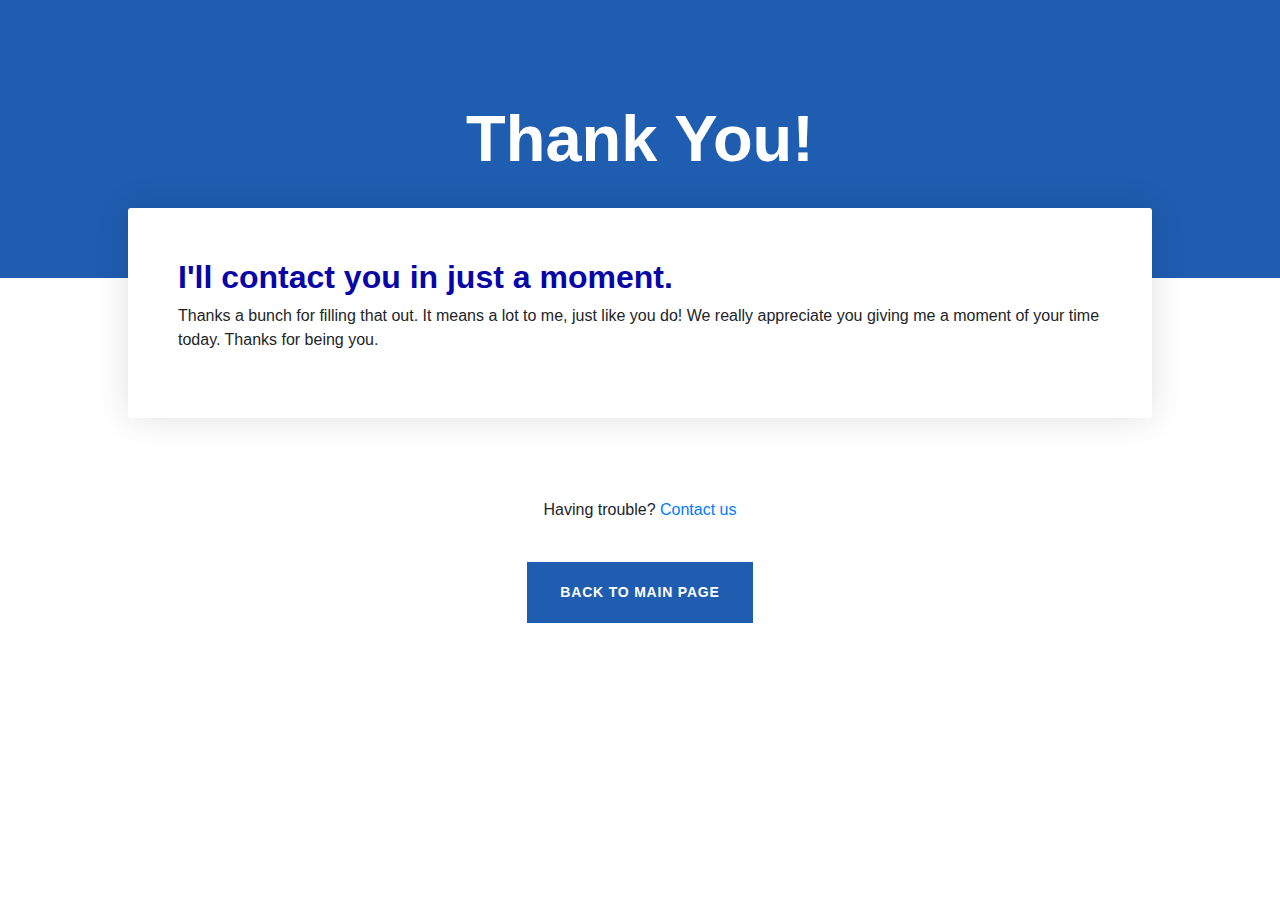
<file: images/thnks.html>
<!DOCTYPE html>
<html lang="en">
<head>
    <meta charset="UTF-8">
    <meta http-equiv="X-UA-Compatible" content="IE=edge">
    <meta name="viewport" content="width=device-width, initial-scale=1.0">
    <link rel="stylesheet" href="../css/style2.css">
    <!-- <script src="script.js"></script> -->
    <title>Thank You </title>
</head>
<body>
    <link href="//maxcdn.bootstrapcdn.com/bootstrap/4.1.1/css/bootstrap.min.css" rel="stylesheet" id="bootstrap-css">
<script src="//maxcdn.bootstrapcdn.com/bootstrap/4.1.1/js/bootstrap.min.js"></script>
<script src="//cdnjs.cloudflare.com/ajax/libs/jquery/3.2.1/jquery.min.js"></script>
<!------ Include the above in your HEAD tag ---------->

<div class="thankyou-page">
    <div class="_header">
        <h1>Thank You!</h1>
    </div>
    <div class="_body">
        <div class="_box">
            <h2>
                <strong>I'll contact you in just a moment.</strong>
            </h2>
            <p>
                Thanks a bunch for filling that out. It means a lot to me, just like you do! We really appreciate you giving me a moment of your time today. Thanks for being you.
            </p>
        </div>
    </div>
    <div class="_footer">
        <p>Having trouble? <a href="https://sufyanikram.github.io/myport/#about">Contact us</a> </p>
        <br>
        <a class="btn" href="https://sufyanikram.github.io/myport/#home">Back to Main Page</a>
    </div>
</div>
</body>
</html>
</file>
<file: css/style2.css>
@import url('https://fonts.googleapis.com/css?family=Raleway:100,200,300,400,500,600,700,800,900&display=swap');
html,body {
    font-family: 'Raleway', sans-serif;  
}
.thankyou-page ._header {
    background: hsla(214, 75%, 39%, 0.979);
    padding: 100px 30px;
    text-align: center;
    /* background: #fee028 center/cover no-repeat; */
}
.thankyou-page ._header .logo {
    max-width: 200px;
    margin: 0 auto 50px;
}
.thankyou-page ._header .logo img {
    width: 100%;
}
.thankyou-page ._header h1 {
    font-size: 65px;
    font-weight: 800;
    color: white;
    margin: 0;
}
.thankyou-page ._body {
    margin: -70px 0 30px;
}
.thankyou-page ._body ._box {
    margin: auto;
    max-width: 80%;
    padding: 50px;
    background: white;
    border-radius: 3px;
    box-shadow: 0 0 35px rgba(10, 10, 10,0.12);
    -moz-box-shadow: 0 0 35px rgba(10, 10, 10,0.12);
    -webkit-box-shadow: 0 0 35px rgba(10, 10, 10,0.12);
}
.thankyou-page ._body ._box h2 {
    font-size: 32px;
    font-weight: 600;
    color: hsl(241, 94%, 34%);
}
.thankyou-page ._footer {
    text-align: center;
    padding: 50px 30px;
}

.thankyou-page ._footer .btn {
    background: hsla(214, 75%, 39%, 0.979);
    color: white;
    border: 0;
    font-size: 14px;
    font-weight: 600;
    border-radius: 0;
    letter-spacing: 0.8px;
    padding: 20px 33px;
    text-transform: uppercase;
}
</file>
